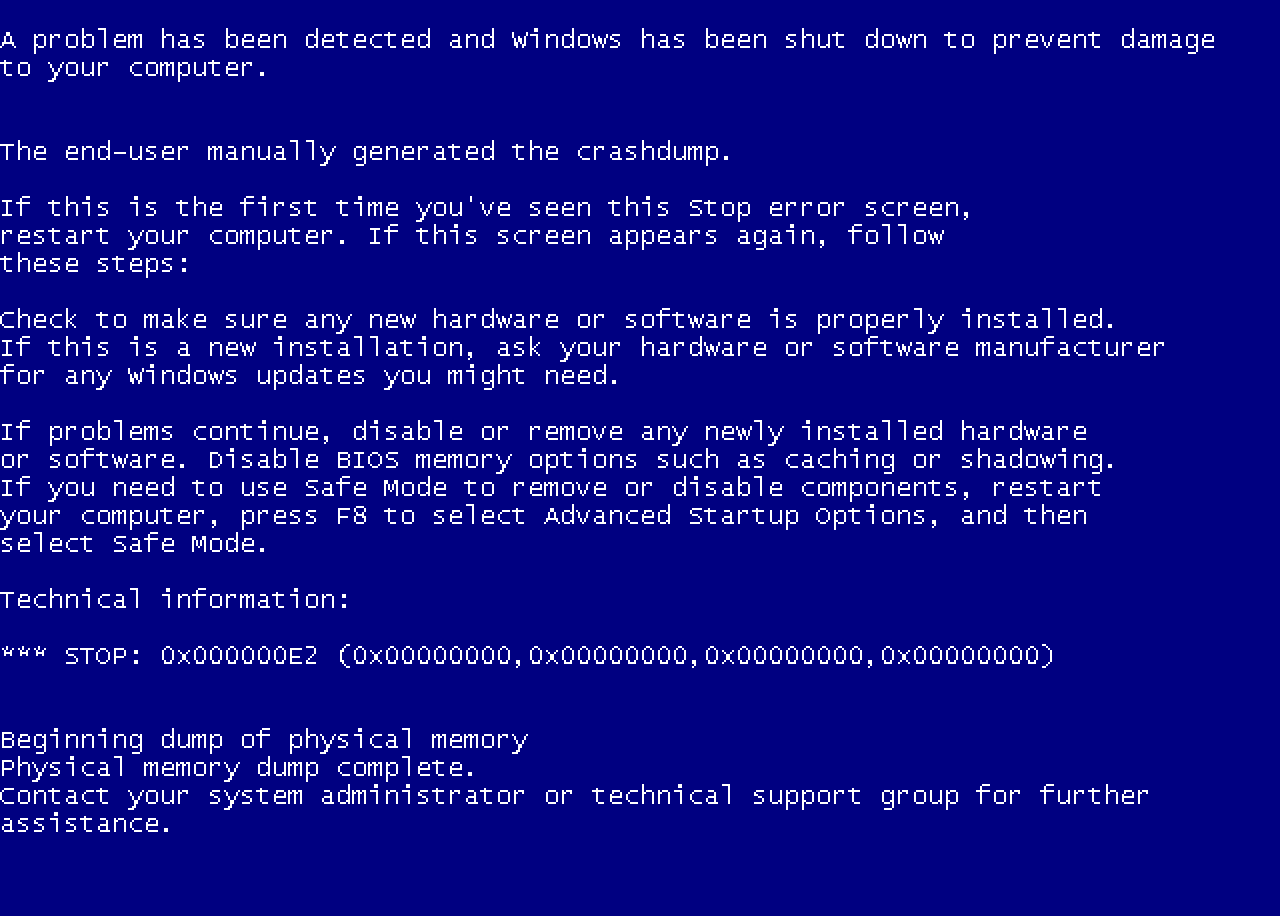
<file: Crashscreen.html>
<!DOCTYPE html>
<html lang="en">
<head>
    <meta charset="UTF-8">
    <meta name="viewport" content="width=device-width, initial-scale=1.0">
     <meta http-equiv="refresh" content="5; URL=index.html">
    <title>ERROR.win</title>
    <link rel="stylesheet" href="CrashCss.css" />
</head>
<body>
    <span class="error-screen"><a href="1280px-Windows_XP_Blue_Screen_of_Death_(Forced).svg.png"></a></span>
</body>
</html>
</file>
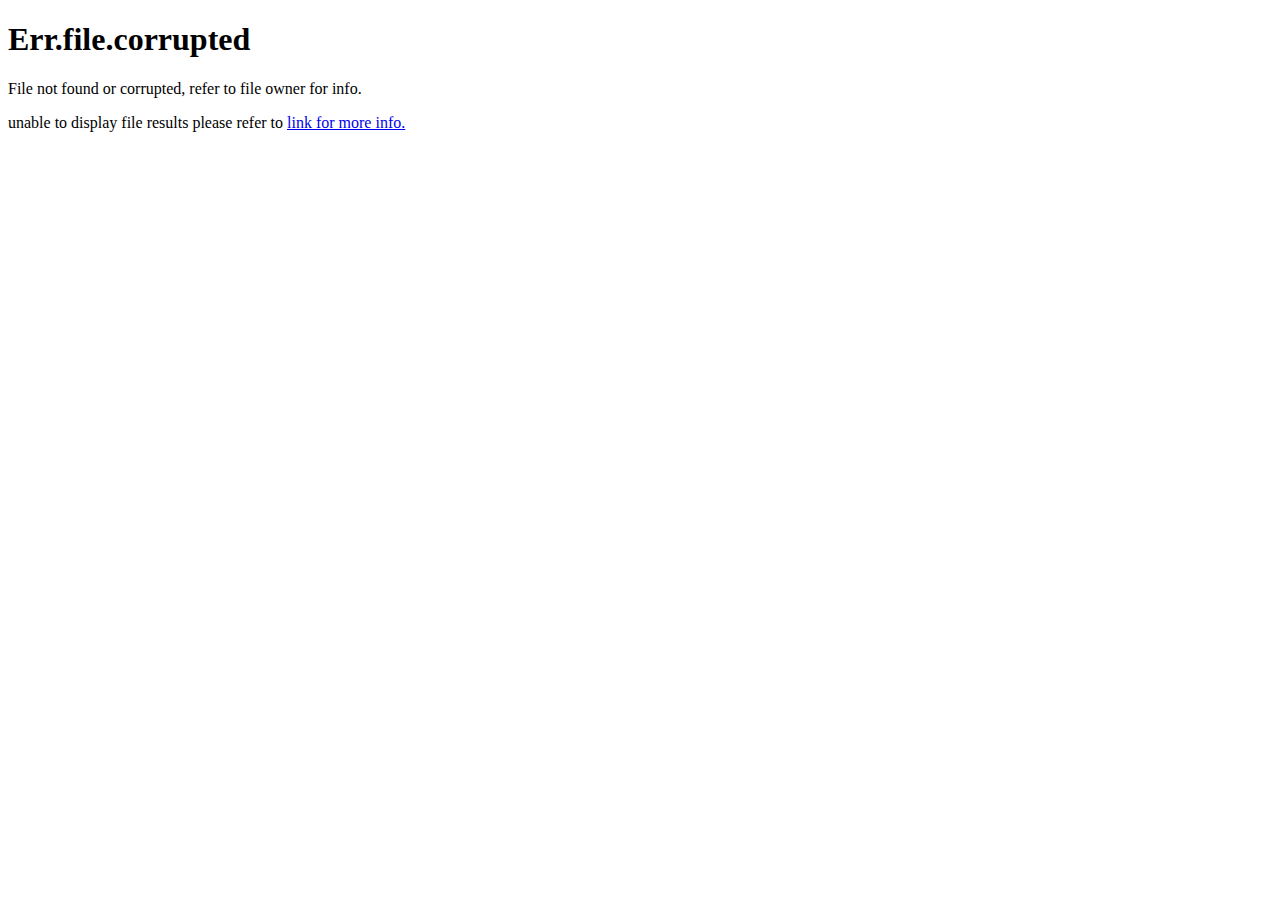
<file: The Beginning of Elements –AH.html>
<!DOCTYPE html>
<html lang="en">
<head>
    <meta charset="UTF-8">
    <meta name="viewport" content="width=device-width, initial-scale=1.0">
    <title>ERR CORRUPTED FILE</title>
</head>
<body>
    <h1>Err.file.corrupted</h1>
        <p>File not found or corrupted, refer to file owner for info.</p>
    <footer>unable to display file results please refer to <a href="https://groups.google.com/g/google-apps-script-community/c/OXW_ONOXc14">link for more info.</footer></a> 
</body>
</html>
</file>
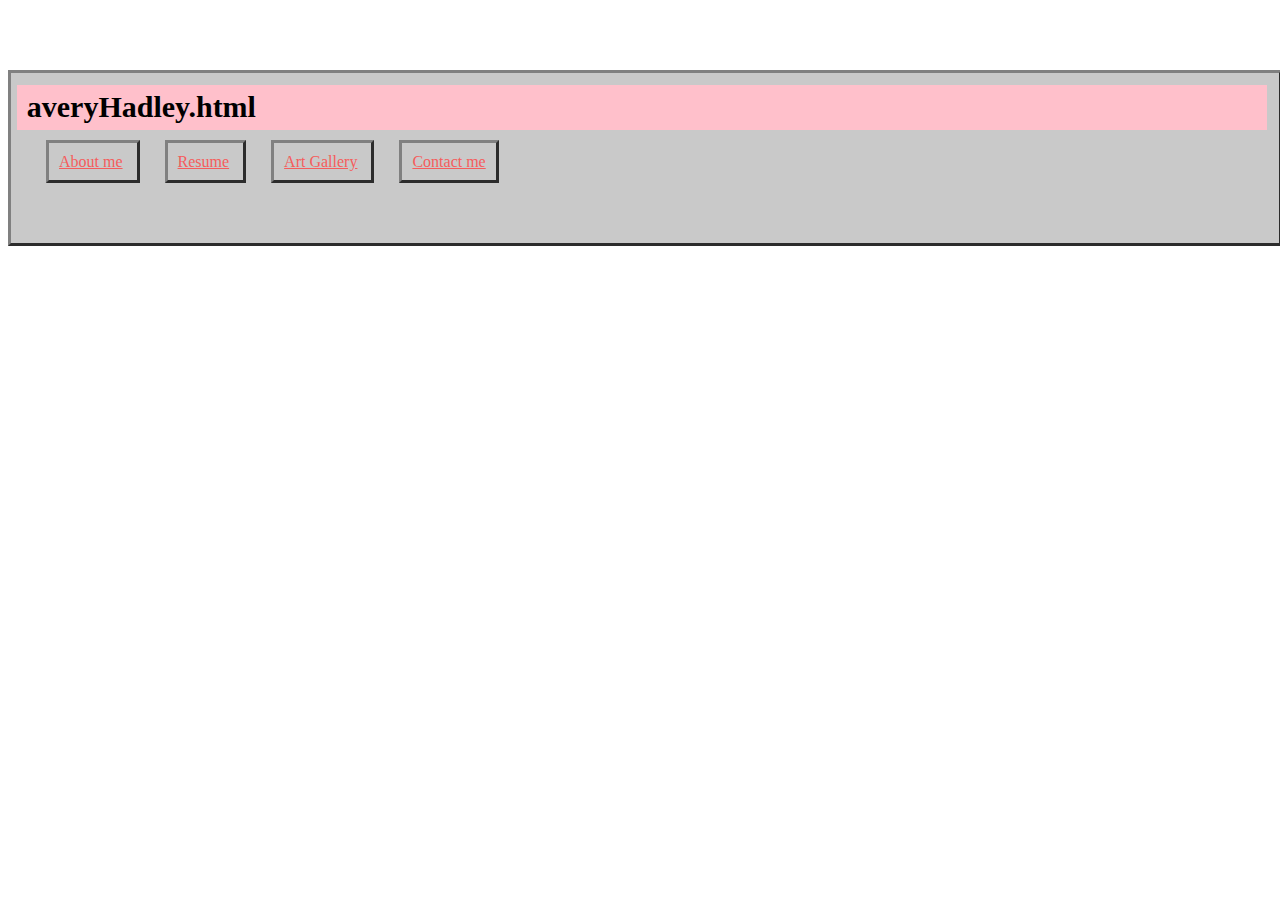
<file: Untitled-1.html>
<!DOCTYPE html>
<html lang="en">
<head>
    <meta charset="UTF-8">
    <meta name="viewport" content="width=device-width, initial-scale=1.0">
    <link rel="stylesheet" href="stylesheet1.css">
    <title>Avery Hadley</title>
</head>
<body>
    <div class="color-strip">
    <h2>averyHadley.html</h2>
</div>
<div class="top-box">
    <div class="link-button">
        <p class="top-links">About me</p>
    </div>
    <div class="link-button">
        <p class="top-links">Resume</p>
    </div>
    <div class="link-button">
       <p class="top-links">Art Gallery</p> 
    </div>
    <div class="link-button">
        <p class="top-links">Contact me</p>
    </div>
</div>
    
</body>
</html>
</file>
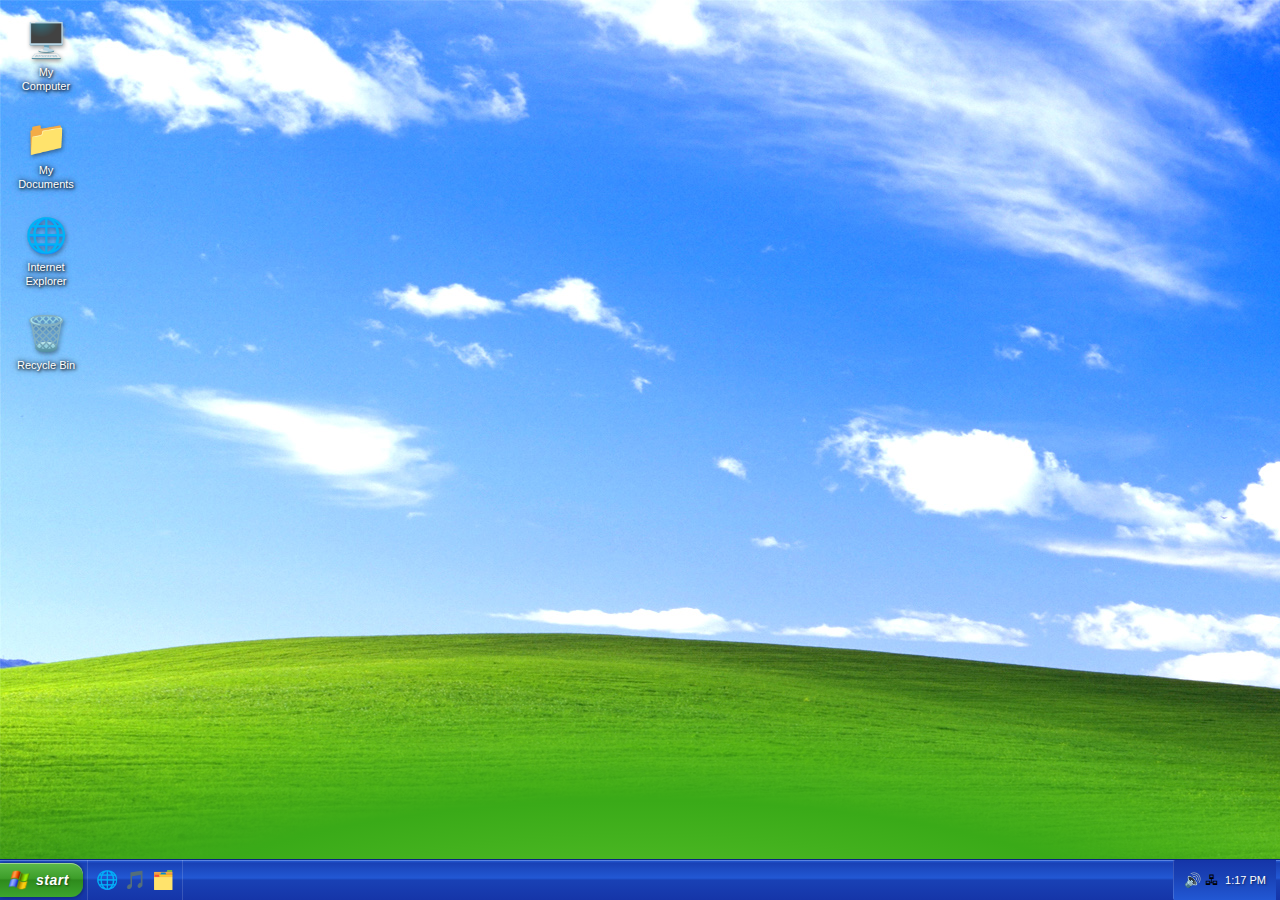
<file: winxp.html>
<!DOCTYPE html>
<html lang="en">
<head>
  <meta charset="UTF-8"/>
  <meta name="viewport" content="width=device-width, initial-scale=1.0"/>
  <title>Windows.ERR</title>
  <link rel="stylesheet" href="winXpCss.css"/>
</head>
<body>
  <div id="desktop">
    <!-- Desktop Icons -->
    <div class="icons-area">

      <div class="icon">
        <div class="icon-img">🖥️</div>
        <span class="icon-label">My Computer</span>
      </div>

      <div class="icon">
        <div class="icon-img">📁</div>
        <span class="icon-label">My Documents</span>
      </div>

      <div class="icon">
        <div class="icon-img">🌐</div>
        <span class="icon-label">Internet Explorer</span>
      </div>

      <div class="icon">
        <div class="icon-img">🗑️</div>
        <span class="icon-label">Recycle Bin</span>
      </div>

    </div>

    <!-- Taskbar -->
    <div id="taskbar">

      <!-- Start Button -->
      <button id="start-btn" onclick="toggleStart()">
        <img src="WindowsXpLogo.png" alt="XP logo" class="start-logo"/>
        <span>start</span>
      </button>

      <!-- Quick Launch -->
      <div id="quick-launch">
        <div class="ql-icon" title="Internet Explorer">🌐</div>
        <div class="ql-icon" title="Windows Media Player">🎵</div>
        <div class="ql-icon" title="Show Desktop">🗂️</div>
      </div>

      <!-- Open Windows (empty) -->
      <div id="open-windows"></div>

      <!-- System Tray -->
      <div id="tray">
        <div class="tray-icons">
          <span title="Volume">🔊</span>
          <span title="Network">🖧</span>
        </div>
        <div id="clock">12:00 PM</div>
      </div>

    </div>

    <!-- Start Menu -->
    <div id="start-menu" class="hidden">
      <div class="sm-header">
        <div class="sm-avatar">👤</div>
        <div class="sm-username">Avery Hadley</div>
      </div>
      <div class="sm-body">
        <div class="sm-left">
          <div class="sm-item pinned"><span class="sm-icon">🌐</span> Internet Explorer</div>
          <div class="sm-item pinned"><span class="sm-icon">📧</span> Outlook Express</div>
          <hr class="sm-divider"/>
          <div class="sm-item"><span class="sm-icon">📁</span> My Documents</div>
          <div class="sm-item"><span class="sm-icon">🖼️</span> My Pictures</div>
          <div class="sm-item"><span class="sm-icon">🎵</span> My Music</div>
          <div class="sm-item"><span class="sm-icon">🖥️</span> My Computer</div>
        </div>
        <div class="sm-right">
          <div class="sm-item"><span class="sm-icon">⚙️</span> Control Panel</div>
          <div class="sm-item"><span class="sm-icon">🖨️</span> Printers & Faxes</div>
          <div class="sm-item"><span class="sm-icon">❓</span> Help and Support</div>
          <div class="sm-item"><span class="sm-icon">🔍</span> Search</div>
          <div class="sm-item"><span class="sm-icon">▶️</span> Run...</div>
        </div>
      </div>
      <div class="sm-footer">
        <button class="sm-footer-btn" ><a class="no_show_link" href="index.html">🔒 Log Off</a></button>
        <button class="sm-footer-btn"><a class="no_show_link" href="Crashscreen.html">⏻ Turn Off Computer</a></button>
      </div>
    </div>

  </div><!-- /desktop -->

  <script>
    // Live clock
    function updateClock() {
      const now = new Date();
      let h = now.getHours(), m = now.getMinutes();
      const ampm = h >= 12 ? 'PM' : 'AM';
      h = h % 12 || 12;
      document.getElementById('clock').textContent =
        `${h}:${String(m).padStart(2,'0')} ${ampm}`;
    }
    updateClock();
    setInterval(updateClock, 1000);

    // Start menu toggle
    function toggleStart() {
      document.getElementById('start-menu').classList.toggle('hidden');
    }
    document.getElementById('desktop').addEventListener('click', e => {
      if (!e.target.closest('#start-btn') && !e.target.closest('#start-menu'))
        document.getElementById('start-menu').classList.add('hidden');
    });
  </script>

</body>
</html>
</file>
<file: CrashCss.css>
body{
    width:100vh;
    height:100vh;
    background-image:url("WindowsCrash.png");
};
</file>
<file: stylesheet1.css>
/* Stylesheet for website*/
:root{
    --border-button:grey outset 3px;
}
.top-box{
    width: 98.7%;
    height: 150px;
    color:rgb(245, 92, 92);
    padding:10px;
    border:var(--border-button);
    background-color: #c9c9c9;
    z-index:-1;
}
.top-links {
    font-family:Trebuchet;
    display:inline;
    text-align:center;
    text-decoration: underline;
    padding-bottom:40px;
    padding: top 20px;
    
    
}

/* when hover it shoudl turn into a retro mouse*/

.link-button{
    width: 80px;
    height: 40px;
    display: inline;
    margin-left: 25px;
    padding:10px;
    position:relative;
    top: 70px;
    border:var(--border-button)
    
    
}
h2{
    font-size: 30px;
    position:relative;
    left:10px;
    top:5px;
}
.color-strip{
    background-color: pink;
    width: 98.9%;
    height: 45px;
    z-index:1;
    position: relative;
    top: 60px;
    left: 8.8px;
}
</file>
<file: winXpCss.css>
/* ── RESET & BASE ── */
* { margin: 0; padding: 0; box-sizing: border-box; user-select: none; }

body {
  width: 100vw;
  height: 100vh;
  overflow: hidden;
  font-family: 'Trebuchet MS', Tahoma, sans-serif;
}

/* ── DESKTOP / WALLPAPER ── */
#desktop {
  width: 100%;
  height: 100%;
  position: relative;
  overflow: hidden;
}

#Nostalgic{
  width: 50%;
  height:50%;
  position: absolute;
  text-align: center;
  color: #0a2480;
  z-index: 1;
}


/* Sky */
#desktop::after {
  content: '';
  position: absolute;
  inset: 0;
  background-image: url('windows_xp_bliss-wide.jpg');
  z-index: 0;
}

/* Rolling green hills */ 
#desktop::before {
  content: '';
  position: absolute;
  bottom: 40px; /* sit above taskbar */
  left: 0; right: 0;
  height: 55%;
  background:
    radial-gradient(ellipse 130% 90% at 50% 115%, #5cc42e 0%, #3aaa18 30%, transparent 65%),
    radial-gradient(ellipse 90%  70% at 15% 130%, #4db820 0%, transparent 60%),
    radial-gradient(ellipse 90%  70% at 85% 130%, #4db820 0%, transparent 60%);
  z-index: 1;
}

/* ── SUN ── */
.sun {
  position: absolute;
  top: 7%;
  right: 17%;
  width: 72px;
  height: 72px;
  border-radius: 50%;
  background: radial-gradient(circle, #fffaaa 0%, #ffe040 50%, #ffb800 100%);
  box-shadow: 0 0 35px 12px rgba(255,220,50,.55), 0 0 70px 25px rgba(255,180,0,.25);
  z-index: 2;
}

/* ── CLOUDS ── */
.cloud {
  position: absolute;
  background: white;
  border-radius: 50px;
  opacity: 0.93;
  z-index: 3;
}
.cloud::before,
.cloud::after {
  content: '';
  position: absolute;
  background: white;
  border-radius: 50%;
}

.c1 { width: 170px; height: 48px; top: 8%;  left: 10%; }
.c1::before { width: 75px;  height: 72px;  top: -38px; left: 22px; }
.c1::after  { width: 54px;  height: 56px;  top: -30px; left: 72px; }

.c2 { width: 125px; height: 38px; top: 14%; left: 39%; }
.c2::before { width: 58px;  height: 56px;  top: -30px; left: 16px; }
.c2::after  { width: 42px;  height: 44px;  top: -22px; left: 55px; }

.c3 { width: 210px; height: 52px; top: 5%;  left: 62%; }
.c3::before { width: 90px;  height: 85px;  top: -45px; left: 28px; }
.c3::after  { width: 65px;  height: 68px;  top: -36px; left: 95px; }

.c4 { width: 95px;  height: 30px; top: 21%; left: 80%; }
.c4::before { width: 48px;  height: 46px;  top: -25px; left: 12px; }
.c4::after  { width: 36px;  height: 38px;  top: -18px; left: 46px; }

/* ── DESKTOP ICONS ── */
.icons-area {
  position: absolute;
  top: 16px;
  left: 10px;
  display: flex;
  flex-direction: column;
  gap: 16px;
  z-index: 10;
}

.icon {
  display: flex;
  flex-direction: column;
  align-items: center;
  width: 72px;
  cursor: default;
  padding: 4px;
  border-radius: 4px;
  transition: background 0.1s;
}
.icon:hover  { background: rgba(255,255,255,.22); }
.icon:active { background: rgba(80,130,255,.38); }

.icon-img {
  font-size: 34px;
  margin-bottom: 5px;
  filter: drop-shadow(1px 2px 2px rgba(0,0,0,.4));
}

.icon-label {
  font-size: 11px;
  color: white;
  text-align: center;
  text-shadow: 1px 1px 3px black, 0 0 6px black;
  line-height: 1.3;
  word-break: break-word;
}

/* ── TASKBAR ── */
#taskbar {
  position: absolute;
  bottom: 0; left: 0; right: 0;
  height: 40px;
  background: linear-gradient(180deg, #245edc 0%, #1941b5 8%, #2258d4 45%, #1941b5 50%, #1535a8 100%);
  display: flex;
  align-items: center;
  z-index: 100;
  box-shadow: 0 -1px 0 #0a2480, inset 0 1px 0 rgba(255,255,255,.25);
  padding: 0 4px;
  gap: 4px;
}

/* ── START BUTTON ── */
#start-btn {
  height: 34px;
  padding: 0 14px 0 8px;
  background: linear-gradient(180deg, #5cb848 0%, #3d9e2a 45%, #2e8a1c 50%, #3da62e 100%);
  border: none;
  border-radius: 0 12px 12px 0;
  color: white;
  font-family: 'Trebuchet MS', sans-serif;
  font-size: 14px;
  font-weight: bold;
  font-style: italic;
  letter-spacing: 0.5px;
  cursor: pointer;
  display: flex;
  align-items: center;
  gap: 6px;
  box-shadow: inset 0 1px 0 rgba(255,255,255,.4), 1px 0 4px rgba(0,0,0,.4);
  text-shadow: 1px 1px 2px rgba(0,0,0,.5);
  margin-left: -4px;
}
#start-btn:hover {
  background: linear-gradient(180deg, #6dd455 0%, #4ab534 45%, #3aa020 50%, #4dc040 100%);
}
#start-btn:active {
  background: linear-gradient(180deg, #2e8a1c 0%, #3da62e 100%);
}

.start-logo {
  width: 22px;
  height: 22px;
  object-fit: contain;
}

/* ── QUICK LAUNCH ── */
#quick-launch {
  display: flex;
  align-items: center;
  gap: 2px;
  padding: 0 6px;
  border-right: 1px solid rgba(255,255,255,.15);
  border-left: 1px solid rgba(255,255,255,.15);
  height: 100%;
}

.ql-icon {
  font-size: 18px;
  width: 26px;
  height: 26px;
  display: flex;
  align-items: center;
  justify-content: center;
  border-radius: 3px;
  cursor: pointer;
  transition: background 0.1s;
}
.ql-icon:hover { background: rgba(255,255,255,.2); }

/* ── OPEN WINDOWS AREA ── */
#open-windows { flex: 1; }

/* ── SYSTEM TRAY ── */
#tray {
  display: flex;
  align-items: center;
  gap: 6px;
  background: linear-gradient(180deg, #1535a8 0%, #1941b5 40%, #2258d4 100%);
  border-left: 1px solid rgba(255,255,255,.15);
  height: 100%;
  padding: 0 10px;
  border-radius: 2px 0 0 2px;
}

.tray-icons {
  display: flex;
  gap: 4px;
  font-size: 14px;
}

#clock {
  color: white;
  font-size: 11px;
  font-family: Tahoma, sans-serif;
  text-shadow: 1px 1px 2px rgba(0,0,0,.5);
  white-space: nowrap;
}

/* ── START MENU ── */
#start-menu {
  position: absolute;
  bottom: 40px;
  left: 0;
  width: 380px;
  background: white;
  border-radius: 8px 8px 0 0;
  box-shadow: 3px 0 12px rgba(0,0,0,.5), 0 -2px 12px rgba(0,0,0,.3);
  overflow: hidden;
  z-index: 200;
}
#start-menu.hidden { display: none; }

.sm-header {
  background: linear-gradient(90deg, #245edc 0%, #3b7de8 100%);
  padding: 10px 14px;
  display: flex;
  align-items: center;
  gap: 12px;
  border-radius: 8px 8px 0 0;
}

.sm-avatar {
  width: 48px; height: 48px;
  border-radius: 4px;
  background: rgba(255,255,255,.25);
  font-size: 30px;
  display: flex;
  align-items: center;
  justify-content: center;
  border: 2px solid rgba(255,255,255,.5);
}

.sm-username {
  color: white;
  font-size: 14px;
  font-weight: bold;
  text-shadow: 1px 1px 3px rgba(0,0,0,.4);
}

.sm-body {
  display: flex;
  border-top: 3px solid #245edc;
}

.sm-left {
  flex: 1;
  background: white;
  padding: 8px 0;
  border-right: 1px solid #cce;
}

.sm-right {
  width: 155px;
  background: #dce8f8;
  padding: 8px 0;
}

.sm-item {
  display: flex;
  align-items: center;
  gap: 8px;
  padding: 6px 16px;
  font-size: 12px;
  cursor: default;
  transition: background 0.1s;
}
.sm-item:hover { background: #316ac5; color: white; }
.sm-item.pinned { font-weight: bold; }

.sm-icon { font-size: 16px; }

.sm-divider {
  border: none;
  border-top: 1px solid #ccc;
  margin: 6px 10px;
}

.sm-footer {
  background: linear-gradient(180deg, #1138b8 0%, #245edc 100%);
  display: flex;
  justify-content: flex-end;
  align-items: center;
  gap: 8px;
  padding: 8px 12px;
  border-top: 2px solid #0a2480;
}

.sm-footer-btn {
  background: linear-gradient(180deg, #4a78e0 0%, #2455cc 100%);
  border: 1px solid #1a3a9a;
  border-radius: 3px;
  color: white;
  font-size: 11px;
  font-family: Tahoma, sans-serif;
  padding: 4px 10px;
  cursor: pointer;
  display: flex;
  align-items: center;
  gap: 5px;
}
.sm-footer-btn:hover { background: linear-gradient(180deg, #5888f0 0%, #3465dc 100%); }
</file>
